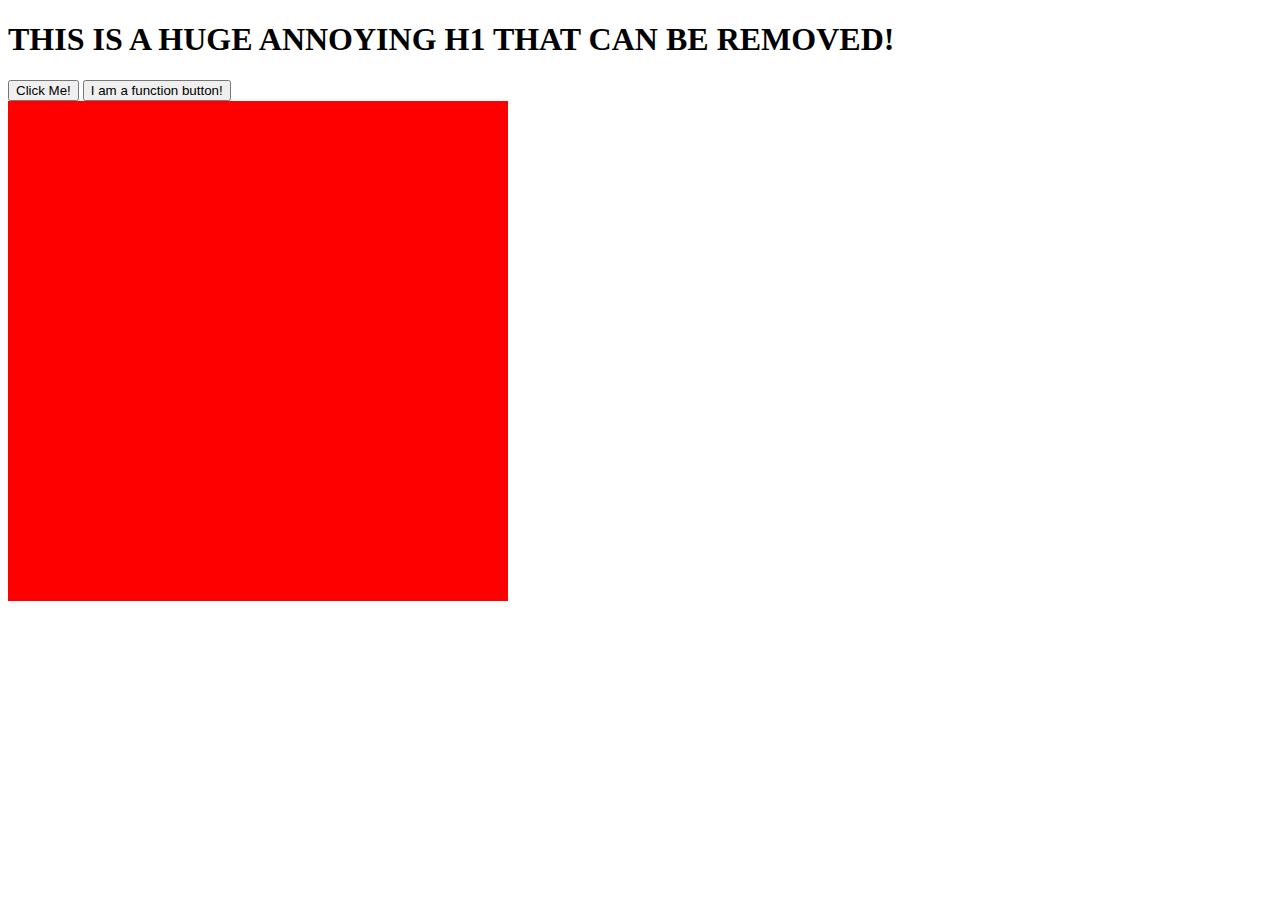
<file: index.html>
<!DOCTYPE html>
<html lang="en">
<head>
    <meta charset="UTF-8">
    <meta http-equiv="X-UA-Compatible" content="IE=edge">
    <meta name="viewport" content="width=device-width, initial-scale=1.0">
    <title>Document</title>
    <link rel="stylesheet" href="style.css">
    <script src="script.js"></script>
</head>
<body>
    <h1 onclick="remove(this)">THIS IS A HUGE ANNOYING H1 THAT CAN BE REMOVED!</h1>
    <button onclick="alert('hello')">Click Me!</button>
    <button onclick="myFunction(this)">I am a function button!</button>

    <div>
        <div class="box" onclick="changeBox(this)"></div>
    </div>
</body>
</html>
</file>
<file: style.css>
.box {
    background-color: red;
    height: 500px;
    width: 500px;
    display: inline-block;
}
</file>
